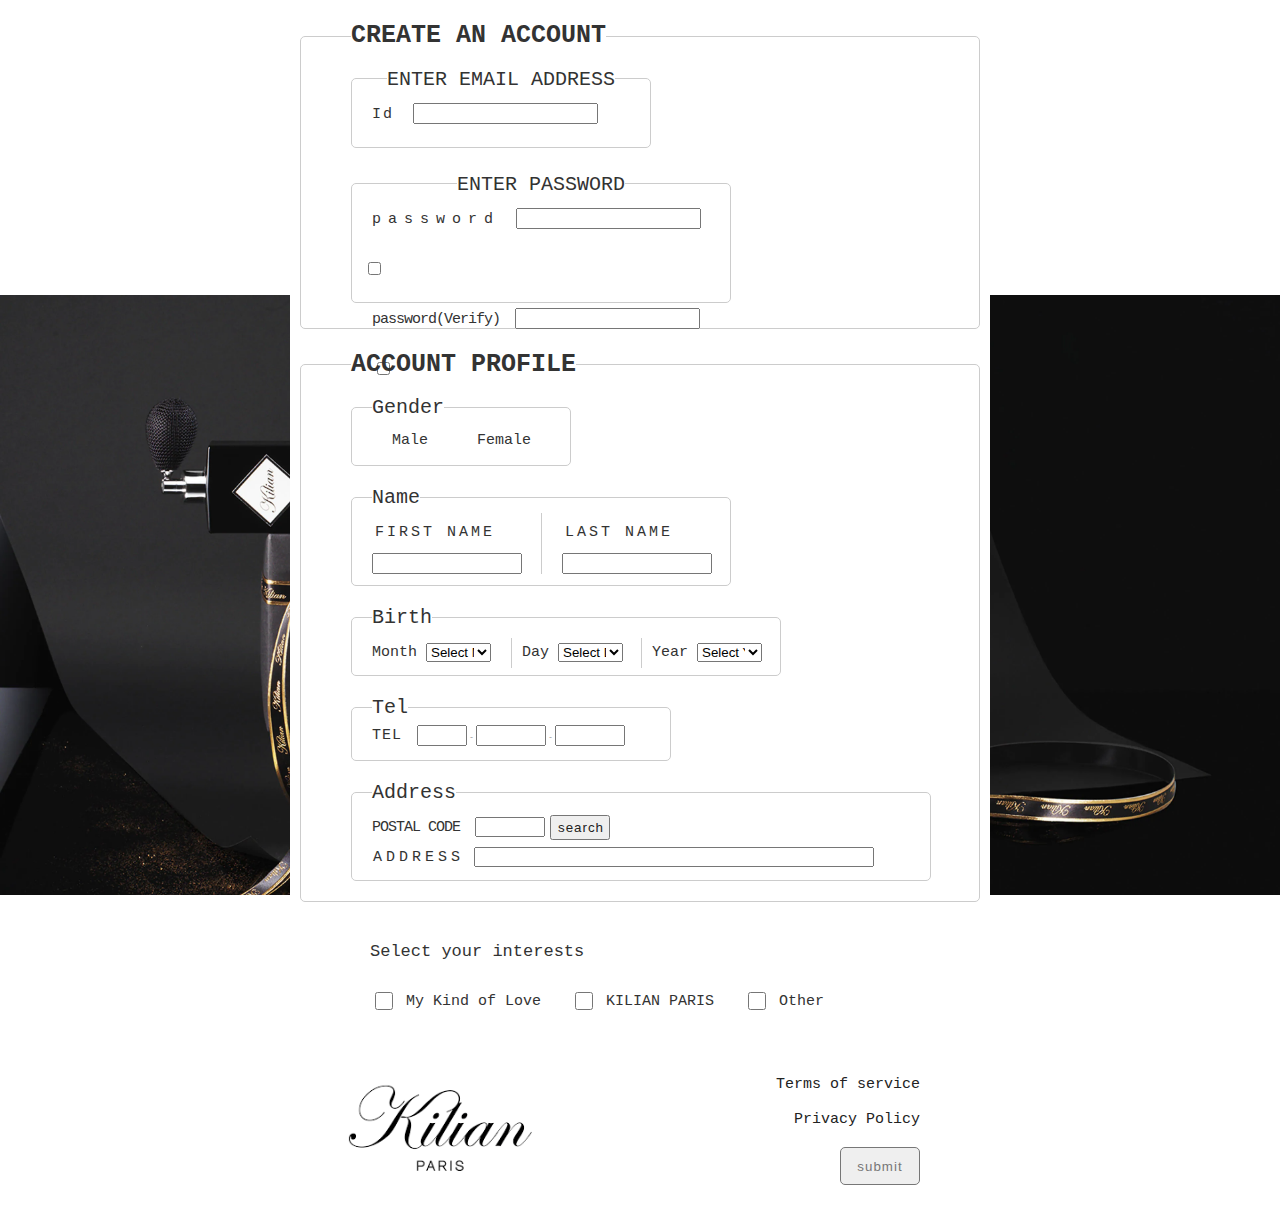
<file: join.html>
<!DOCTYPE html>
<html lang="en">
  <head>
    <meta charset="UTF-8">
    <meta http-equiv="X-UA-Compatible" content="IE=edge">
    <meta name="viewport" content="width=device-width, initial-scale=1.0">
    <title>CREATE AN ACCOUNT[Joinable 'KILIAN']</title>
    <link rel="stylesheet" href="css/reset.css">
    <link rel="stylesheet" href="css/join.css">
    <link rel="shortcut icon" href="images/favicon_io/favicon.ico" type="image/x-icon">
    <script src="js/jquery-3.6.1.min.js"></script>
    <script src="js/join.js"></script>
  </head>
  <body>
    <div id="account_wrap">
      <form action="#" method="post" id="sign_in">
        <fieldset class="form_f">

          <legend class="form_title">CREATE AN ACCOUNT</legend>
          <fieldset class="id">
            <legend>ENTER EMAIL ADDRESS</legend>
            <label for="input_id">Id</label>
            <input type="text" id="input_id" autocomplete="off">
          </fieldset> <!-- id -->
          
          <fieldset class="password">
            <legend>ENTER PASSWORD</legend>
            <p>
              <label for="input_password">password</label>
              <input type="password" id="input_password" autocomplete="off">
              <input type="checkbox" class="change_btn1" name="text/password" title="password hide & show">
            </p>
            <p>
              <label for="input_re_password">password(Verify)</label>
              <input type="password" id="input_re_password" autocomplete="off">
              <input type="checkbox" class="change_btn2" name="text/password" title="password hide & show">
            </p>
          </fieldset> <!-- password -->
        </fieldset> <!-- form_f (forward) -->

        <fieldset class="form_b">
          <legend class="form_title">ACCOUNT PROFILE</legend>

          <fieldset class="gender">
            <legend>Gender</legend>
            <input type="radio" id="man" name="gender" value="male"><label for="man">Male</label>
            <input type="radio" id="woman" name="gender" value="female"><label for="woman">Female</label>
          </fieldset> <!-- gender -->
            
          <fieldset class="name">
            <legend>Name</legend>
            <div> 
              <label for="first_name">FIRST NAME</label>
              <input type="text" id="first_name" autocomplete="off">
            </div>
            <div>
              <label for="last_name">LAST NAME</label>
              <input type="text" id="last_name" autocomplete="off">
            </div>
          </fieldset> <!-- name -->
            
          <fieldset class="birth">
            <legend>Birth</legend>
            <div> <!-- birth_month [start] -->
              <label for="birth_month">Month</label>
              <select id="birth_month" name="month">
                <option disabled selected value="Select Month">Select Month</option>
                <option value="12">12</option>
                <option value="11">11</option>
                <option value="10">10</option>
                <option value="9">9</option>
                <option value="8">8</option>
                <option value="7">7</option>
                <option value="6">6</option>
                <option value="5">5</option>
                <option value="4">4</option>
                <option value="3">3</option>
                <option value="2">2</option>
                <option value="1">1</option>
              </select>
            </div> <!-- birth_month [end] -->
            
            <div> <!-- birth_day [start] -->
              <label for="birth_day">Day</label>
              <select id="birth_day" name="day">
                <option disabled selected value="Select Day">Select Day</option>
                <option value="31">31</option>
                <option value="30">30</option>
                <option value="29">29</option>
                <option value="28">28</option>
                <option value="27">27</option>
                <option value="26">26</option>
                <option value="25">25</option>
                <option value="24">24</option>
                <option value="23">23</option>
                <option value="22">22</option>
                <option value="21">21</option>
                <option value="20">20</option>
                <option value="19">19</option>
                <option value="18">18</option>
                <option value="17">17</option>
                <option value="16">16</option>
                <option value="15">15</option>
                <option value="14">14</option>
                <option value="13">13</option>
                <option value="12">12</option>
                <option value="11">11</option>
                <option value="10">10</option>
                <option value="9">9</option>
                <option value="8">8</option>
                <option value="7">7</option>
                <option value="6">6</option>
                <option value="5">5</option>
                <option value="4">4</option>
                <option value="3">3</option>
                <option value="2">2</option>
                <option value="1">1</option>
              </select>
            </div> <!-- birth_day [end] -->
            
            <div> <!-- birth_year [start] -->
              <label for="birth_year">Year</label>
              <select id="birth_year" name="year">
                <option disabled selected value="Select Year">Select Year</option>
                <option value="2022">2022</option>
                <option value="2021">2021</option>
                <option value="2020">2020</option>
                <option value="2019">2019</option>
                <option value="2018">2018</option>
                <option value="2017">2017</option>
                <option value="2016">2016</option>
                <option value="2015">2015</option>
                <option value="2014">2014</option>
                <option value="2013">2013</option>
                <option value="2012">2012</option>
                <option value="2011">2011</option>
                <option value="2010">2010</option>
                <option value="2009">2009</option>
                <option value="2008">2008</option>
                <option value="2007">2007</option>
                <option value="2006">2006</option>
                <option value="2005">2005</option>
                <option value="2004">2004</option>
                <option value="2003">2003</option>
                <option value="2002">2002</option>
                <option value="2001">2001</option>
                <option value="2000">2000</option>
                <option value="1999">1999</option>
                <option value="1998">1998</option>
                <option value="1997">1997</option>
                <option value="1996">1996</option>
                <option value="1995">1995</option>
                <option value="1994">1994</option>
                <option value="1993">1993</option>
                <option value="1992">1992</option>
                <option value="1991">1991</option>
                <option value="1990">1990</option>
                <option value="1989">1989</option>
                <option value="1988">1988</option>
                <option value="1987">1987</option>
                <option value="1986">1986</option>
                <option value="1985">1985</option>
                <option value="1984">1984</option>
                <option value="1983">1983</option>
                <option value="1982">1982</option>
                <option value="1981">1981</option>
                <option value="1980">1980</option>
                <option value="1979">1979</option>
                <option value="1978">1978</option>
                <option value="1976">1977</option>
                <option value="1976">1976</option>
                <option value="1975">1975</option>
                <option value="1974">1974</option>
                <option value="1973">1973</option>
                <option value="1972">1972</option>
                <option value="1971">1971</option>
                <option value="1970">1970</option>
                <option value="1969">1969</option>
                <option value="1968">1968</option>
                <option value="1967">1967</option>
                <option value="1966">1966</option>
                <option value="1965">1965</option>
                <option value="1964">1964</option>
                <option value="1963">1963</option>
                <option value="1962">1962</option>
                <option value="1961">1961</option>
                <option value="1960">1960</option>
                <option value="1959">1959</option>
                <option value="1958">1958</option>
                <option value="1957">1957</option>
                <option value="1956">1956</option>
                <option value="1955">1955</option>
                <option value="1954">1954</option>
                <option value="1953">1953</option>
                <option value="1952">1952</option>
                <option value="1951">1951</option>
                <option value="1950">1950</option>
                <option value="1949">1949</option>
                <option value="1948">1948</option>
                <option value="1947">1947</option>
                <option value="1946">1946</option>
                <option value="1945">1945</option>
                <option value="1944">1944</option>
                <option value="1943">1943</option>
                <option value="1942">1942</option>
                <option value="1941">1941</option>
                <option value="1940">1940</option>
                <option value="1939">1939</option>
                <option value="1938">1938</option>
                <option value="1937">1937</option>
                <option value="1936">1936</option>
                <option value="1935">1935</option>
                <option value="1934">1934</option>
                <option value="1933">1933</option>
                <option value="1932">1932</option>
                <option value="1931">1931</option>
                <option value="1930">1930</option>
                <option value="1929">1929</option>
                <option value="1928">1928</option>
                <option value="1927">1927</option>
                <option value="1926">1926</option>
                <option value="1925">1925</option>
                <option value="1924">1924</option>
                <option value="1923">1923</option>
                <option value="1922">1922</option>
                <option value="1921">1921</option>
                <option value="1920">1920</option>
                <option value="1919">1919</option>
                <option value="1918">1918</option>
                <option value="1917">1917</option>
                <option value="1916">1916</option>
                <option value="1915">1915</option>
                <option value="1914">1914</option>
                <option value="1913">1913</option>
                <option value="1912">1912</option>
                <option value="1911">1911</option>
                <option value="1910">1910</option>
                <option value="1909">1909</option>
                <option value="1908">1908</option>
                <option value="1907">1907</option>
                <option value="1906">1906</option>
                <option value="1905">1905</option>
                <option value="1904">1904</option>
                <option value="1903">1903</option>
                <option value="1902">1902</option>
                <option value="1901">1901</option>
                <option value="1900">1900</option>
              </select>
            </div> <!-- birth_year [end] --> 
          </fieldset> <!-- birth - all -->

          <fieldset class="tel">
            <legend>Tel</legend>
            <label for="tel">TEL&nbsp;</label><input type="tel" id="tel" title="First Tel Number" size="4" autocomplete="off"><span> &ndash; </span><input type="tel" title="Middle Tel Number" size="4" autocomplete="off"><span> &ndash; </span><input type="tel" title="Last Tel Number" size="4" autocomplete="off">
          </fieldset> <!-- tel -->

          <fieldset class="address">
            <legend>Address</legend>
            <div>
              <label for="postal_code">POSTAL CODE</label><input type="text" id="postal_code" size="5" autocomplete="off"><input type="button" value="search">
            </div>
            <div>
              <label for="address">ADDRESS</label><input type="text" id="address" autocomplete="off">
            </div>
          </fieldset> <!-- address -->
        </fieldset> <!-- form_b (backward) -->
           
        <fieldset class="bottom">
          <p>Select your interests</p>
          <input type="checkbox" id="love"><label for="love">My Kind of Love</label>
          <input type="checkbox" id="kilian"><label for="kilian">KILIAN PARIS</label>
          <input type="checkbox" id="other"><label for="other">Other</label>
        </fieldset> <!-- bottom -->
        <div class="submit">
          <p>
            <a href="https://www.bykilian.com/customer-service-terms">Terms of service</a>
          </p>
          <p>
            <a href="https://www.bykilian.com/customer-service-privacy-policy">Privacy Policy</a>
          </p>
          <button type="submit" id="final_btn">submit</button>
        </div>
      </form>
    </div> <!-- account_wrap -->
  </body>
</html>
</file>
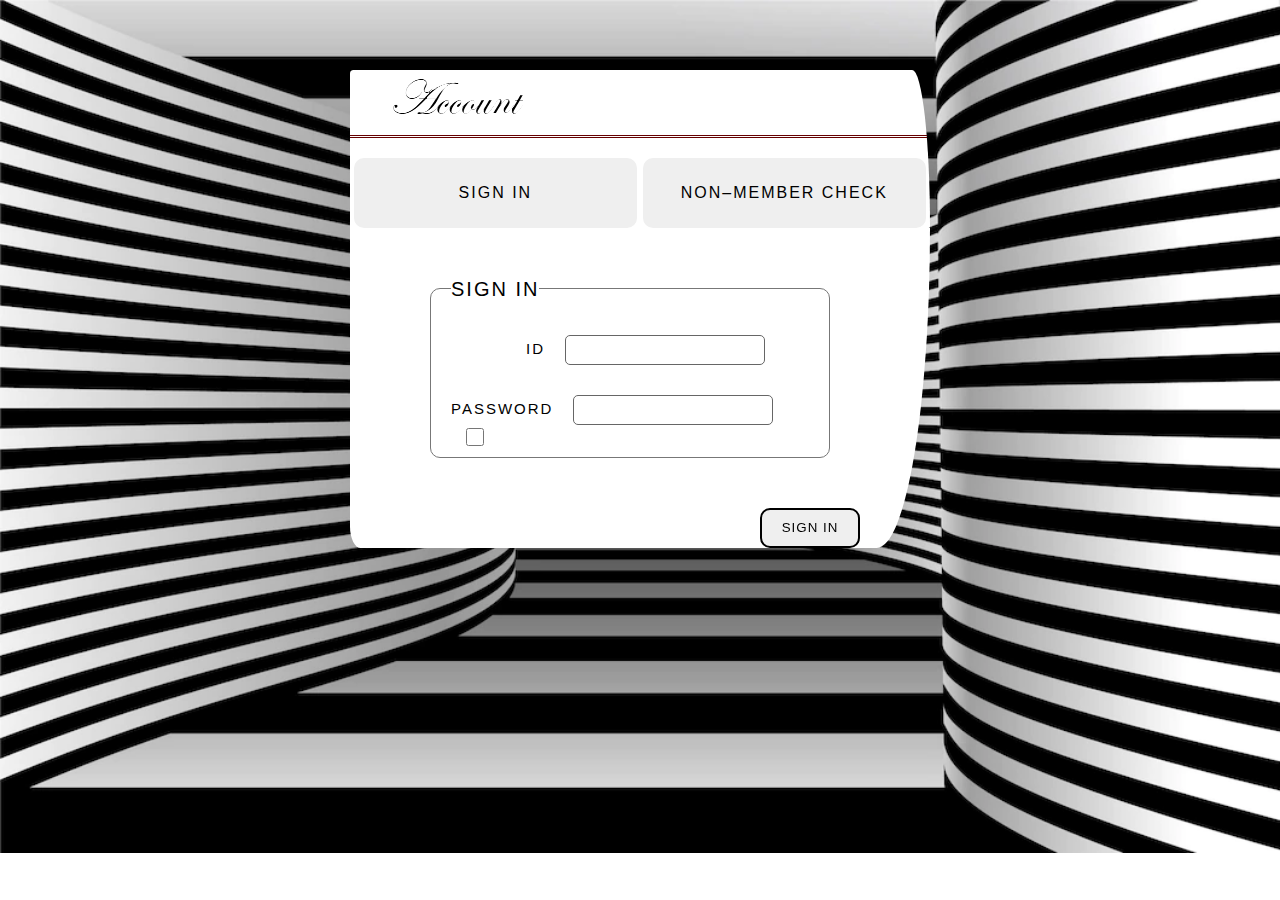
<file: login.html>
<!DOCTYPE html>
<html lang="ko">
  <head>
    <meta charset="UTF-8">
    <meta http-equiv="X-UA-Compatible" content="IE=edge">
    <meta name="viewport" content="width=device-width, initial-scale=1.0">
    <title>Kilian sign in</title>
    <link rel="stylesheet" href="css/reset.css">
    <link rel="stylesheet" href="css/login.css">
    <script src="js/jquery-3.6.1.min.js"></script>
    <script src="js/login.js"></script>
  </head>

  <body>
    <form action="#" method="post" id="account">
      <h1><img src="images/logo/account_logo.png" alt="account_logo" width="140" height="58"></h1>
      <button class="sign_in_show" type="button">SIGN IN</button>
      <button class="check_show" type="button">NON&ndash;MEMBER CHECK</button>
      <div id="account_wrap">
        <div id="member_wrap">
          <fieldset class="member">
            <legend>SIGN IN</legend>
            <div>
              <label for="login_id">ID</label><input type="text" id="login_id" maxlength="20">
            </div>
            <div>
              <label for="login_password">PASSWORD</label><input type="password" id="login_password" maxlength="20"><input type="checkbox" class="change_btn1" name="text/password" title="password hide & show">
            </div>
          </fieldset>
          <div>
            <input class="sign_in_btn sign1" type="button" value="SIGN IN">
          </div>
        </div>
        
        <div id="non_member_wrap">
          <fieldset  class="non_member">
            <legend>Non&ndash;Member Check</legend>
            <div>
              <label for="check_tel">TEL&nbsp;</label><input type="tel" id="check_tel" title="First Tel Number" size="4" maxlength="4" autocomplete="off"><span> &ndash;</span><input type="tel" title="Middle Tel Number" size="4" maxlength="4" autocomplete="off"><span>&ndash;</span><input type="tel" title="Last Tel Number" size="4" maxlength="4" autocomplete="off">
            </div>
            <div>
              <label for="check_password">PASSWORD</label><input type="password" id="check_password">
              <input type="checkbox" class="change_btn2" name="text/password" title="password hide & show">
            </div>
          </fieldset>
          <div>
            <input class="sign_in_btn sign2" type="button" value="CHECK">
          </div>
        </div>
      </div> <!-- account_wrap -->
    </form> <!-- account -->
  </body>
</html>
</file>
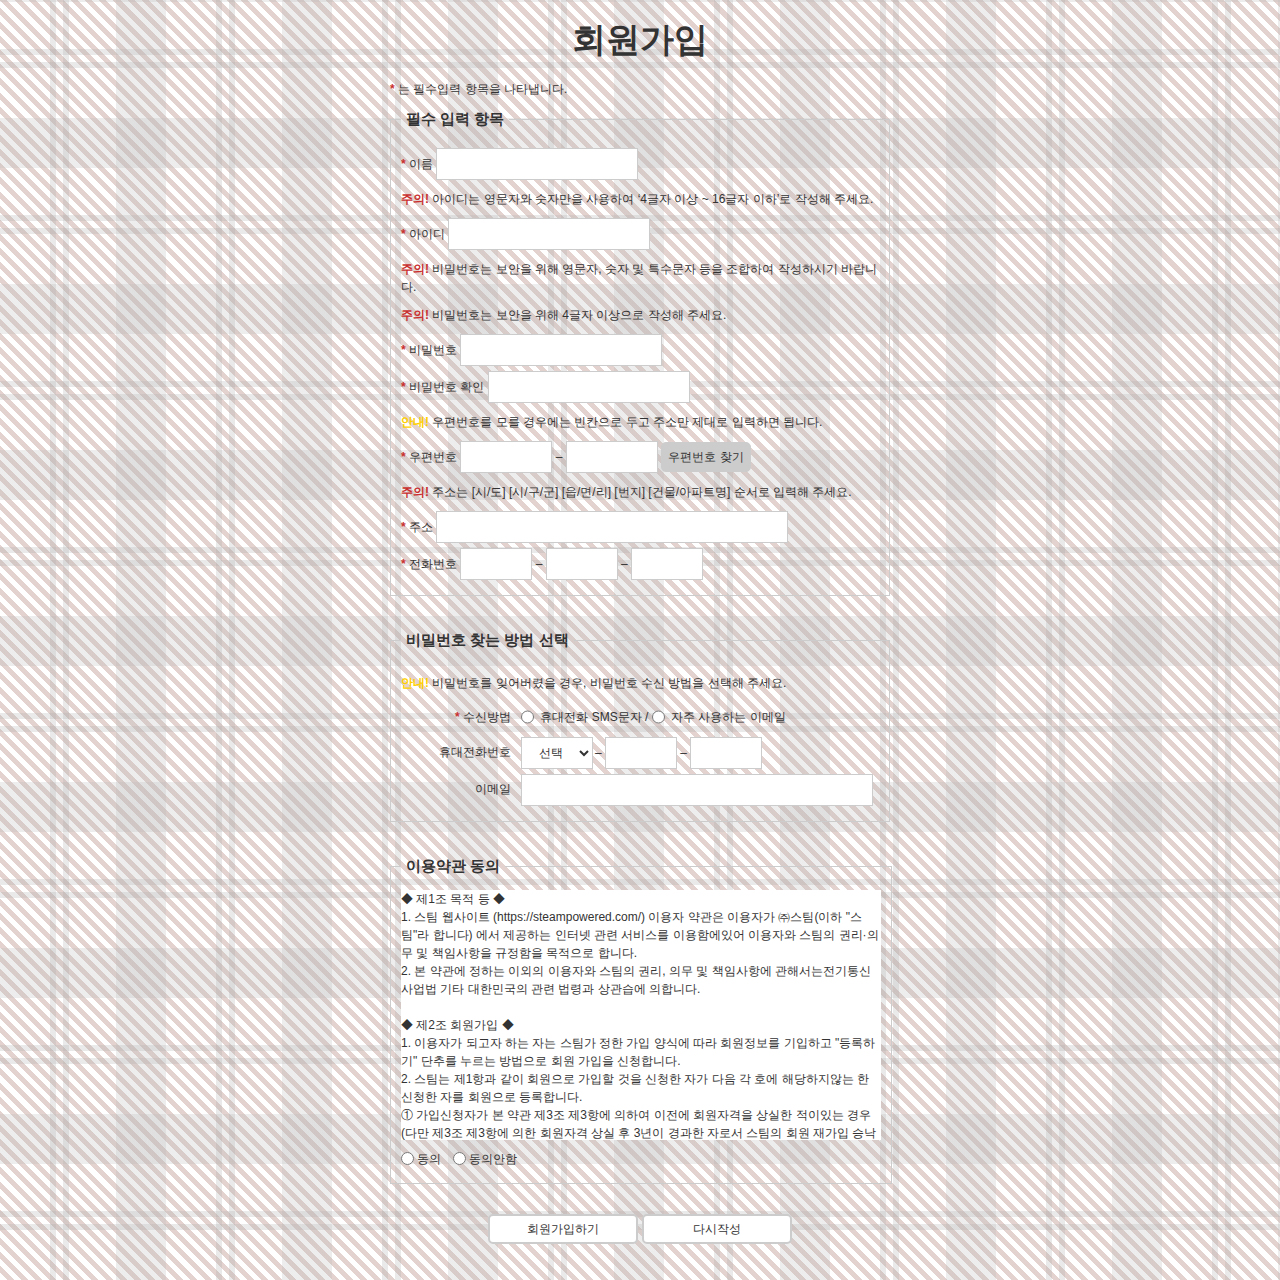
<file: Steam Games/join.html>
<!DOCTYPE html>
<html lang="ko">
  <head>
    <meta charset="UTF-8">
    <title>회원가입</title>
    <link rel="stylesheet" href="css/join.css">
  </head>

  <body>
    <div id="join_container">
      <h3>회원가입</h3>
      <p class="information"><strong class="point">&ast; </strong>는 필수입력 항목을 나타냅니다.</p>
      <form action="join.aps" method="post" id=join>
       
        <fieldset class="join1">
          <legend>필수 입력 항목</legend>
          <p class="box_i">
            <label for="u_name"><strong class="point">&ast; </strong>이름</label>
            <input id="u_name" type="text" required>
          </p>
          <p class="box_t">
            <strong class="point">주의!</strong>
            아이디는 영문자와 숫자만을 사용하여 &lsquo;4글자 이상 ~ 16글자 이하&rsquo;로 작성해 주세요.
          </p>
          <p class="box_i">
            <label for="u_id"><strong class="point">&ast; </strong>아이디</label>
            <input id="u_id" type="text" required>
          </p>
          <p class="box_t">
            <strong class="point">주의!</strong>
            비밀번호는 보안을 위해 영문자&comma; 숫자 및 특수문자 등을 조합하여 작성하시기 바랍니다.
          </p>
          <p class="box_t">
            <strong class="point">주의!</strong>
            비밀번호는 보안을 위해 4글자 이상으로 작성해 주세요.
          </p>
          <p class="box_i">
            <label for="pwd1"><strong class="point">&ast; </strong>비밀번호</label>
            <input id="pwd1" type="password" required>
          </p>
          <p class="box_i">
            <label for="pwd2"><strong class="point">&ast; </strong>비밀번호 확인</label>
            <input id="pwd2" type="password" required>
          </p>
          <p class="box_t">
            <strong class="infor">안내!</strong>
            우편번호를 모를 경우에는 빈칸으로 두고 주소만 제대로 입력하면 됩니다.
          </p>
          <p class="box_i">
            <label for="zip1"><strong class="point">&ast; </strong>우편번호</label>
            <input id="zip1" type="text" required> &ndash; 
            <input id="zip2" type="text" required>
            <input class="zip_btn" type="button" value="우편번호 찾기">
          </p>
          <p class="box_t">
            <strong class="point">주의!</strong>
            주소는 
            &lsqb;시&sol;도&rsqb; 
            &lsqb;시&sol;구&sol;군&rsqb;
            &lsqb;읍&sol;면&sol;리&rsqb;
            &lsqb;번지&rsqb;
            &lsqb;건물&sol;아파트명&rsqb;
            순서로 입력해 주세요. 
          </p>
          <p class="box_i">
            <label for="add"><strong class="point">&ast; </strong>주소</label>
            <input id="add" type="text" required>
          </p>
          <p class="box_i">
            <label for="tel1"><strong class="point">&ast; </strong>전화번호</label>
            <input id="tel1" type="tel" title="지역번호 입력" required> &ndash;
            <input id="tel2" type="tel" title="전화번호 앞자리" required> &ndash;
            <input id="tel3" type="tel" title="전화번호 뒷자리" required>
          </p>
        </fieldset> <!-- join1 필수 입력 항목 -->
       
        <fieldset class="join2">
          <legend>비밀번호 찾는 방법 선택</legend>
          <p class="box_t"><strong class="infor">안내!</strong>
            비밀번호를 잊어버렸을 경우&comma; 비밀번호 수신 방법을 선택해 주세요.
          </p>
          <p class="box_i">
            <span class="box_s"><strong class="point">&ast; </strong>수신방법</span>
            <input id="sms" type="radio" name="receive">
            <label for="sms">휴대전화 SMS문자</label> &sol;
            <input id="mail" type="radio" name="receive">
            <label for="mail" class="radio_t">자주 사용하는 이메일</label>
          </p>
          <div class="box_ii">
            <label class="box_s" for="phone1">휴대전화번호</label>
            <p id="phone1_wrap">
              <select id="phone1">
                <option>선택</option>
                <option value="010">010</option>
                <option value="011">011</option>
              </select>
            </p>
            &ndash; <input id="phone2" type="tel" title="전화번호 앞자리">
            &ndash; <input id="phone3" type="tel" title="전화번호 뒷자리">
          </div>  <!-- box_ii -->
          <p class="box_i">
            <label class="box_s" for="u_email">이메일</label>
            <input id="u_email" type="email">
          </p>
        </fieldset>  <!-- join2 비밀번호 찾는 방법 선택 -->
        
        <fieldset class="join3">
          <legend>이용약관 동의</legend>
          <p class="text_wrap">
            <textarea title="가입 약관" rows="15" cols="65">◆ 제1조 목적 등 ◆ 
1. 스팀 웹사이트 (https://steampowered.com/) 이용자 약관은 이용자가 ㈜스팀(이하 "스팀"라 합니다) 에서 제공하는 인터넷 관련 서비스를 이용함에있어 이용자와 스팀의 권리·의무 및 책임사항을 규정함을 목적으로 합니다.  
2. 본 약관에 정하는 이외의 이용자와 스팀의 권리, 의무 및 책임사항에 관해서는전기통신 사업법 기타 대한민국의 관련 법령과 상관습에 의합니다.  

◆ 제2조 회원가입 ◆  
1. 이용자가 되고자 하는 자는 스팀가 정한 가입 양식에 따라 회원정보를 기입하고 "등록하기" 단추를 누르는 방법으로 회원 가입을 신청합니다.  
2. 스팀는 제1항과 같이 회원으로 가입할 것을 신청한 자가 다음 각 호에 해당하지않는 한 신청한 자를 회원으로 등록합니다. 
① 가입신청자가 본 약관 제3조 제3항에 의하여 이전에 회원자격을 상실한 적이있는 경우 (다만 제3조 제3항에 의한 회원자격 상실 후 3년이 경과한 자로서 스팀의 회원 재가입 승낙을 얻은 경우에는 예외로 합니다.) 
②  등록 내용에 허위, 기재누락, 오기가 있는 경우  
③ 기타 회원으로 등록하는 것이 스팀의 기술상 현저히 지장이 있다고 판단되는 경우 

3. 회원은 제1항의 회원정보 기재 내용에 변경이 발생한 경우, 즉시 변경사항을정정하여 기재하여야 합니다.  

◆ 제3조 이용자 탈퇴 및 자격상실 등 ◆  
1. 이용자가 다음 각 호의 사유에 해당하는 경우, 스팀는 이용자의 회원자격을 적절한 방법으로 제한 및 정지, 상실 시킬 수 있습니다.  
2. ①  가입 신청 시에 허위 내용을 등록한 경우  
② 다른 사람의 스팀 이용을 방해하거나 그 정보를 도용하는 등 전자거래 질서를 위협하는 경우  
③ 스팀를 이용하여 법령과 본 약관이 금지하거나 공서양속에 반하는 행위를 하는 경우 

3. 스팀가 이용자의 회원자격을 상실시키기로 결정한 경우에는 회원등록을 말소합니다. 이 경우 이용자인 회원에게 회원등록 말소 전에 이를 통지하고, 소명할 기회를 부여합니다.  

◆ 제4조 이용자에 대한 통지 ◆  
1. 스팀는 특정 이용자에 대한 통지를 하는 경우 스팀가 보유하고 있는 고객의 메일주소를 이용하여 통지를 할 수 있습니다.  
2. 스팀가 불특정다수 이용자에 대한 통지를 하는 경우 1주일이상 스팀가 게시판에 게시함으로써 개별 통지에 갈음할 수 있습니다.  

◆ 제5조 이용자의 개인정보 보호 ◆  
1. 스팀는 관련법령이 정하는 바에 따라서 이용자 등록정보를 포함한 이용자의 개인정보를 보호하기 위하여 노력합니다. 이용자의 개인정보보호에 관해서는 관련 법령 및 스팀가 정하는 "개인정보보호정책"에 정한 바에 의합니다.  

◆ 제 6조 이용자의 비밀번호에 대한 의무 ◆  
1. 스팀가 관계법령, "개인정보보호정책"에 의해서 그 책임을 지는 경우를 제외하고,자신의 ID와 비밀번호에 관한 관리책임은 각 이용자에게 있습니다.  
2. 이용자는 자신의 ID 및 비밀번호를 제3자에게 이용하게 해서는 안됩니다.  
3. 이용자는 자신의 ID 및 비밀번호를 도난당하거나 제3자가 사용하고 있음을 인지한 경우에는 바로 스팀에 통보하고 스팀의 안내가 있는 경우에는 그에 따라야 합니다.  

◆ 제7조 이용자의 의무 ◆  
1. 이용자는 다음 각 호의 행위를 하여서는 안됩니다.  
①  회원가입신청 또는 변경시 허위내용을 등록하는 행위  
② 기타 제3자의 인격권 또는 지적재산권을 침해하거나 업무를 방해하는 행위 
③ 다른 회원의 ID를 도용하는 행위  
정크메일(junk mail), 스팸메일(spam mail), 행운의 편지(chain letters), 피라미드 조직에 가입할 것을 권유하는 메일, 외설 또는 폭력적인 메시지 ·화상·음성 등이 담긴 메일을 보내거나 기타 공서양속에 반하는 정보를 공개 또는 게시하는 행위
관련 법령에 의하여 그 전송 또는 게시가 금지되는 정보(컴퓨터 프로그램등)의 전송 또는 게시하는 행위 
스팀의 직원이나 스팀서비스의 관리자를 가장하거나 사칭하여 또는 타인의 명의를 모욕하여 글을 게시하거나 메일을 발송하는 행위
다른 이용자에 대한 개인정보를 그 동의 없이 수집,저장,공개하는 행위 
불특정 다수의 자를 대상으로 하여 광고 또는 선전을 게시하거나 스팀의 서비스를 이용하여 영리목적의 활동을 하는 행위  

2. 제1항에 해당하는 행위를 한 이용자가 있을 경우 스팀는 본 약관 제4조 제2,3항에서 정한 바에 따라 이용자의 회원자격을 적절한 방법으로 제한 및 정지,상실시킬 수 있습니다. 

3. 이용자는 그 귀책사유로 인하여 스팀가나 다른 이용자가 입은 손해를 배상할 책임이 있습니다.  

◆ 부칙 ◆  
본 약관은 2002년 5월 15일부터 적용합니다.</textarea>    
          </p>
          <p class="box_i">
            <input id="chk1" type="radio" name="agree" value="1">
            <label for="chk1">동의</label>
            <input id="chk2" type="radio" name="agree" value="2">
            <label for="chk2">동의안함</label>
          </p>
        </fieldset> <!-- join3 이용약관 -->

        <p class="btn">
          <input type="submit" value="회원가입하기">
          <input type="reset" value="다시작성">
        </p> <!-- btn 회원가입하기, 다시작성 -->
      </form> <!-- join -->
    </div> <!-- join_container_all_ -->
  </body>
</html>
</file>
<file: css/join.css>
@charset "utf-8";

* {
  box-sizing: border-box;
}

html, body {
  font: normal 15px/1.5em 'Courier New', Courier, monospace;
  color: #333;
  -webkit-user-select: none;
  -moz-user-select: none;
  -ms-user-select: none;
  -o-user-select: none;
  user-select: none;
}body  {
  background: url(../images/background/song_of_songs_background.jpg) no-repeat left 50% top 48%/contain;
}
input, button {
  outline: none;
  color: #777;
  letter-spacing: 1px;
  cursor: pointer;
}

/* all */
#account_wrap {
  width: 100%;
  height: 100%;
}
#account_wrap form {
  width: 700px;
  margin: 20px auto;
  background-color: white;
  border-radius: 5px;
}

/* all fieldset */
#account_wrap fieldset {
  border: 1px solid #ccc;
  border-radius: 5px;
}
/* CREATE AN ACCOUNT, ACCOUNT PROFILE - fieldset */
.form_f,
.form_b {
  margin: 25px 10px;
  padding-left: 50px;
}
.form_f {
  padding-bottom: 40px;
}
.form_f > fieldset,
.form_b > fieldset {
  margin-left: 0;
}
.form_f > fieldset legend {
  text-align: center;
}
.form_b > fieldset legend {
  text-align: left;
  margin-left: 20px;
}
#account_wrap fieldset legend {
  font-size: 20px;
}
/* CREATE AN ACCOUNT, ACCOUNT PROFILE - legend[title] */
#account_wrap fieldset .form_title {
  font-weight: bold;
  font-size: 25px;
  text-align: left;
}


/****** First-Box : 'CREATE AN ACCOUNT' *******/

/* ENTER EMAIL ADDRESS - ID */
.id {
  width: 300px;
  height: 80px;
  margin: 20px 0 0 50px;
  line-height: 50px;
}
.id > legend {
  height: 22px;
  line-height: normal;
}
.id > label {
  margin-left: 20px;
  letter-spacing: 2px;
}
.id > input {
  margin-left: 10px;
  cursor: text;
}

/* ENTER EMAIL ADDRESS - PASSWORD */
.password {
  width: 380px;
  height: 130px;
  margin: 25px 0 -15px 50px;
  line-height: 50px;
}
.password > legend {
  height: 22px;
  line-height: normal;
}
.password > p {
  margin-left: 20px;
}
.password > p > input {
  cursor: text;
}
.password > p:nth-of-type(1) {
  letter-spacing: 7px;
}
.password > P:nth-of-type(1) > input:nth-of-type(2) {
  accent-color: crimson;
  width: 15px;
  margin-left: -5px;
}
.password > p:nth-of-type(2) {
  letter-spacing: -1px;
}
.password > P:nth-of-type(2) > input {
  margin-left: 7px;
}
.password > P:nth-of-type(2) > input:nth-of-type(2) {
  margin-left: 4px;
  width: 15px;
  accent-color: crimson;
}

/************ First-Box [END]  **************/


/****** Second-Box : ACCOUNT PROFILE  *******/

/* ACCOUNT PROFILE - gender */
.gender {
  width: 220px;
  height: 70px;
  margin: 20px 0 20px 50px;
  line-height: 40px;
}
.gender > legend {
  height: 22px;
  line-height: normal;
}
#man { /* input hide */
  opacity: 0;
}
#woman { /* input hide */
  opacity: 0;
}
.gender_wrap { /* js 추가 */
  display: inline-block;
  width: 20px;
  height: 20px;
  position: relative;
  top: 12px;
  left: 13px;
  border: 1px solid transparent;
  border-radius: 50%;
  padding: 2px 2px 6px 0;
  z-index: 5;
}
.gender label {
  margin-left: 20px;  
}


/* ACCOUNT PROFILE - name */
.name {
  width: 380px;
  height: 100px;
  margin: 20px 0 20px 50px;
  line-height: 40px;
}
.name legend {
  height: 22px;
  line-height: normal;
}
.name div {
  float: left;
  margin-top: 5px;
  margin-left: 20px;
}
.name div:first-of-type {
  width: 170px;
  border-right: 1px solid #ccc;
}
.name div > label {
  padding-left: 3px;
  letter-spacing: 3px;
}
.name > div input {
  width: 150px;
  display: block;
  cursor: text;
}


/* ACCOUNT PROFILE - birth */
.birth {
  width: 430px;
  height: 70px;
  margin: 20px 0 20px 50px;
  line-height: 30px;
}
.birth legend {
  height: 22px;
  line-height: normal;
}
.birth div {
  float: left;
  margin-top: 10px;
  margin-left: 10px;
  border-right: 1px solid #ccc;
}

.birth div:nth-of-type(1) {
  width: 140px;
  margin-left: 20px;
}
.birth div:nth-of-type(2) {
  width: 120px;

}
.birth div:nth-of-type(3) {
  border: none;
}
.birth div > select {
  width: 65px;
  outline: none;
}


/* ACCOUNT PROFILE - tel */
.tel {
  width: 320px;
  height: 65px;
  margin: 15px 0 20px 50px;
  line-height: 35px;
}
.tel legend {
  height: 22px;
  line-height: normal;
}
.tel label {
  letter-spacing: 1px;
  margin-left: 20px;
}
.tel input {
  cursor: text;
}
.tel input:nth-of-type(1) {
  width: 50px;
  margin-left: 5px;
}
.tel input:nth-of-type(2) {
  width: 70px;
}
.tel input:nth-of-type(3) {
  width: 70px;
}
.tel span {
  font-size: 5px;
}

/* ACCOUNT PROFILE - address */
.address {
  width: 580px;
  height: 100px;
  margin: 15px 0 20px 50px;
  line-height: 30px;
}
.address legend {
  height: 22px;
  line-height: normal;
}
.address div {
  margin-left: 20px;
}
.address div:first-of-type {
  margin-top: 10px;
}
.address div:first-of-type label {
  letter-spacing: -1px;
}
.address div:last-of-type label {
  letter-spacing: 4px;
  margin-left: 1px;
}
.address div input {
  cursor: text;
}
.address div:first-of-type input {
  width: 70px;
  height: 20px;
  margin-left: 15px;
}
.address div:first-of-type input:nth-of-type(2) {
  margin-left: 5px;
  width: 60px;
  height: 25px;
  color: #222;
}
.address div:last-of-type input {
  width: 400px;
  height: 20px;
  margin-left: 10px;
}
/****** Second-Box [END] *******/


/* bottom - Select your interests */
.bottom {
  width: 600px;
  height: 120px;
  margin: 20px 0 0 60px;
  line-height: 50px;
}
#account_wrap > form > fieldset.bottom {
  border: none;
  border-radius: 0;
}
.bottom > P {
  margin-left: 20px;
  font-size: 17px;
}
.bottom > input {
  margin-left: 25px;
  width: 18px;
  height: 18px;
  accent-color: crimson;
}
.bottom > label {
  margin-left: 10px;
}

/* Terms of service, Privacy, submit */
.submit {
  width: 600px;
  float: right;
  line-height: 35px;
  text-align: right;
  padding-right: 20px;
  margin: 20px 50px 30px 0;
  background: url(../images/logo/kilian_logo5.png) no-repeat left top -40px /200px 200px;
  background-color: white;
}
.submit p a {
  color: #222;
}
.submit p:hover a {
  text-decoration: underline wavy rgba(220, 20, 60, 0.418);
  text-decoration-skip-ink: none;
  text-underline-offset: 5px;
  cursor: alias;
}
.submit > button {
  margin-top: 5px;
  width: 80px;
  height: 38px;
  border: 1px solid #777;
  border-radius: 5px;
  margin-top: 10px;
  transition: 
  background-color 400ms,
  box-shadow 400ms,
  color 500ms,
  font-size 150ms,
  letter-spacing 200ms;
}
.submit > button:hover  {
  background-color: #222;
  color: aliceblue;
  font-size: 15px;
  letter-spacing: 1px;
  box-shadow: 1px 1px 2px #999;
}
</file>
<file: css/login.css>
@charset "utf-8";

/* all */
* {
  box-sizing: border-box;
  -webkit-user-select: none;
  -moz-user-select: none;
  -ms-user-select: none;
  -o-user-select: none;
  user-select: none;
}
body {
  width: 100%;
  font: normal 15px/1.5em 'Gill Sans', 'Gill Sans MT', Calibri, 'Trebuchet MS', sans-serif;
  background-color: #f9f9f9;
  background: url(../images/background/KakaoTalk_20221109_192830502.webp) no-repeat left top/cover;
}
input {
  outline: none;
}
button {
  cursor: pointer;
}
/* form */
#account {
  width: 580px;
  margin: 20px auto;
  position: fixed;
  top: 50px;
  left: 50%;
  transform: translateX(-50%);
  letter-spacing: 2px;
  padding-right: 3px;
  border-radius: 5px 25px 2px 0/5px 220px 2px 0;
  background-color: white;
}
#account > h1 {
  padding-left: 40px;
  -webkit-filter: brightness(50%) contrast(150%);
  -moz-filter: brightness(50%) contrast(150%);
  -ms-filter: brightness(50%) contrast(150%);
  -o-filter: brightness(50%) contrast(150%);
  filter: brightness(50%) contrast(150%);
  border-bottom: 3px double crimson;
}
#account button {
  width: 49%;
  height: 70px;
  font-size: medium;
  border-radius: 10px;
  border: none;
  margin-top: 20px;
  letter-spacing: 2px;
  transition: all 450ms;
}
#account button:nth-of-type(1) {
  margin-left: 4px;
}
#account button:hover {
  color: white;
  background-color: #333;
  font-weight: bolder;
}


/* account_wrap position */
#account_wrap {
  position: relative;
}

/* account_wrap 'member' position */
#member_wrap {
  position: absolute;
  top: 0;
  left: 0;
  background-color: white;
  border-radius: 0 0 100px 20px/0 0 600px 40px;
  padding-right: 20px;
}

/*** member login ***/
.member {
  width: 400px;
  height: 180px;
  margin: 50px 80px;
  border: 1px solid #777;
  border-radius: 10px;
  background-color: white;
}
.member > legend {
  margin-left: 20px;
  font-size: 20px;
  font-weight: 1;
}
.member > div {
  margin: 20px;
}
.member > div input {
  letter-spacing: 2px;
  text-indent: 5px;
}
/* member login [id] */
.member > div:nth-of-type(1) {
  float: left;
  margin-top: 35px;
  margin-left: 95px;
}
.member > div > #login_id {
  width: 200px;
  height: 30px;
  margin-left: 20px;
  border-radius: 5px;
  border: 1px solid #666;
}

/* member login [password] */
.member > div:nth-of-type(2) {
  clear: both;
  float: left;
  margin-top: 10px;
}
.member > div > #login_password {
  width: 200px;
  height: 30px; 
  margin-left: 20px;
  border-radius: 5px;
  border: 1px solid #666;
}
/* Member-Password 'show & hide' [checkbox] */
.member div:nth-of-type(2) .change_btn1 {
  width: 18px;
  height: 18px;
  vertical-align: bottom;
  margin-left: 15px;
  accent-color: crimson;
}

/* member login 'button' [SIGN IN]  */
.sign_in_btn {
  float: right;
}
.sign_in_btn {
  width: 100px;
  height: 40px;
  border-radius: 10px;
  border: 2px solid black;
  letter-spacing: 1px;
  cursor: pointer;
  transition: 
  border 100ms,
  color 350ms,
  font-weight 350ms,
  background-color 450ms;
}
.sign_in_btn:hover {
  color: white;
  background-color: darkslateblue;
  border: 2px solid transparent;
  font-weight: bolder;
}


/* account_wrap 'non-member' position */
#non_member_wrap {
  position: absolute;
  top: 0;
  left: 0;
  background-color: white;
  border-radius: 0 0 100px 20px/0 0 600px 40px;
  padding-right: 20px;
}

/*** Non-Member Check ***/
#account_wrap > div:nth-of-type(2) {
  clear: both;
}
.non_member {
  width: 400px;
  height: 180px;
  margin: 50px 80px;
  border: 1px solid #777;
  border-radius: 10px;
  background-color: white;
}
.non_member > legend {
  margin-left: 20px;
  font-size: 20px;
  font-weight: 1;
}
.non_member > div {
  margin: 20px;
}
.non_member > div input {
  letter-spacing: 2px;
  text-indent: 5px;
}

/* Non-Member Check [Tel] */
.non_member > div:nth-of-type(1) {
  float: left;
  margin-left: 82px;
  margin-top: 35px;
}
.non_member > div > #check_tel {
  width: 50px;
  height: 30px;
  margin-left: 15px;
  border-radius: 5px;
  border: 1px solid #666;
}
.non_member > div > input:nth-of-type(2) {
  width: 60px;
  height: 30px;
  margin-left: 5px;
  border-radius: 5px;
  border: 1px solid #666;
}
.non_member > div > input:nth-of-type(3) {
  width: 60px;
  height: 30px;
  margin-left: 5px;
  border-radius: 5px;
  border: 1px solid #666;
}

/* (Tel) ' - ' &ndash;  */
.non_member div:nth-of-type(1) > span {
  font-size: 10px;
  margin-left: 5px;
}

/* Non-Member Check [Password] */
.non_member > div:nth-of-type(2) {
  clear: both;
  float: left;
  margin-top: 10px;
}
.non_member > div > #check_password {
  width: 200px;
  height: 30px; 
  margin-left: 20px;
  border-radius: 5px;
  border: 1px solid #666;
}

/* Non-Member-Password 'show & hide' [checkbox] */
.non_member > div:nth-of-type(2) > .change_btn2 {
  width: 18px;
  height: 18px;
  vertical-align: bottom;
  margin-left: 8.5px;
  accent-color: crimson;
}

/* non_member Check 'button' [CHECK]  */
#account_wrap > div > div {
  float: right;
  margin-right: 50px;
}
</file>
<file: Steam Games/css/join.css>
@charset "utf-8";


/******* reset *******/
body,
div,
h3,
p,
strong,
fieldset,
legend,
label,
input,
select,
option,
span,
textarea {
  margin: 0;
  padding: 0;
}
body,
input,
select,
option,
textarea {
  font: normal 12px/1.5em nanum, sans-serif;
  background-color: #fff;
  color: #333;
}
input,
select,
option,
textarea {
  outline: none;
}

body {
  background: repeating-linear-gradient(
    90deg,
    transparent,
    transparent 50px,
    rgba(170, 170, 170, 0.25) 50px,
    rgba(170, 170, 170, 0.25) 56px,
    transparent 56px,
    transparent 63px,
    rgba(170, 170, 170, 0.25) 63px,
    rgba(221, 218, 218, 0.616) 69px,
    transparent 69px,
    transparent 116px,
    rgba(184, 184, 184, 0.25) 116px,
    rgba(184, 184, 184, 0.25) 166px
  ), repeating-linear-gradient(
    0deg,
    transparent,
    transparent 50px,
    rgba(170, 170, 170, 0.25) 50px,
    rgba(170, 170, 170, 0.25) 56px,
    transparent 56px,
    transparent 63px,
    rgba(170, 170, 170, 0.25) 63px,
    rgba(170, 170, 170, 0.25) 69px,
    transparent 69px,
    transparent 116px,
    rgba(184, 184, 184, 0.25) 116px,
    rgba(184, 184, 184, 0.25) 166px
  ), repeating-linear-gradient(
    -45deg,
    transparent,
    transparent 5px,
    rgba(255, 255, 254, 0) 5px,
    rgba(255, 255, 254, 0) 10px
  ), repeating-linear-gradient(45deg, transparent, transparent 5px, rgba(
        143,
        77,
        63,
        0.25
      ) 5px, rgba(255, 255, 254, 0)  10px);

background: repeating-linear-gradient(
    90deg,
    transparent 0 50px,
    rgba(170, 170, 170, 0.25) 50px 56px,
    transparent 56px 63px,
    rgba(170, 170, 170, 0.25) 63px 69px,
    transparent 69px 116px,
    rgba(184, 184, 184, 0.25) 116px 166px
  ), repeating-linear-gradient(
    0deg,
    transparent 0 50px,
    rgba(170, 170, 170, 0.25) 50px 56px,
    transparent 56px 63px,
    rgba(170, 170, 170, 0.25) 63px 69px,
    transparent 69px 116px,
    rgba(184, 184, 184, 0.25) 116px 166px
  ), repeating-linear-gradient(
    -45deg,
    transparent 0 5px,
    rgba(255, 255, 254, 0)  5px 10px
  ), repeating-linear-gradient(45deg, transparent 0 5px, rgba(
        143,
        77,
        63,
        0.25
      ) 5px 10px);
}

/******* join_container *******/
/**** all ****/
#join_container {
  width: 500px;
  height: 1230px;
  margin: 20px auto;
}

/**** join ****/
#join_container > h3 {
  font-size: 34px;
  text-align:center;
  height: 20px;
  margin: 30px 0;
}

/**** '*' 는 필수입력 항목... ****/
.information {
  height: 20px;
  margin-bottom: 5px;
}

/**** '*' 주의! ****/
.point {
  color: #c92f2f;
}

/**** '*' 안내! ****/
.infor {
  color: #ffd000;
}

#join fieldset {
  border: 1px solid #ccc;
  padding: 10px;
  margin-bottom: 30px;
}
#join fieldset legend {
  font-size: 15px;
  font-weight: bold;
  padding: 5px;
}

.box_i {
  clear: both; 
  margin: 5px 0;
}
.box_t {
  clear: both;
  margin: 10px 0;
}

/****** 필수 입력 항목 ******/
.join label {
  width: 110px;
  height: 30px;
  /* display: block; */
  /* float: left; */
  display: inline-block;
  line-height: 30px;
  text-align: right;
  margin-right: 10px;
}

/**** 공통 ****/
.join1 input {
  border: 1px solid #ccc;
  height: 30px;
  text-align: center;
}

/*** 이름, 아이디, 비밀번호, 비밀번호 확인 ***/
#u_name,
#u_id,
#pwd1,
#pwd2 {
  width: 200px;
}

/*** 우편번호 ***/
#zip1,
#zip2,
.zip_btn {
  width: 90px;
}

/*** 우편번호 찾기 ***/
.zip_btn {
  background-color: #ccc;
  border-radius: 5px;
  cursor: pointer;
}
.zip_btn:hover {
  background-color: #333;
  color: #fff;
}

/*** 주소 ***/
#add {
  width: 350px;
}

/*** 전화번호 ***/
#tel1,
#tel2,
#tel3 {
  width: 70px;
}

/**** 비밀번호 찾는 방법 선택 ****/
.box_s {
  width: 110px;
  height: 30px;
  display: block;
  float: left;
  text-align:right;
  margin-right: 10px;
  line-height: 30px;
}
.box_ii {
  clear: both;
}

/**** 공통 ****/
.join2 input,
#phone1 {
  border: 1px solid #ccc;
  height: 30px;
  text-align: center;
}

/*** 수신 방법, radio 버튼 ***/
#sms, 
#mail {
  vertical-align: -11px;
  margin-right: 3px;
}

/*** 휴대전화번호 ***/
#phone1_wrap {
  width: 70px;
  height: 30px;
  float: left;
  border: 1px solid #ccc;
  margin-right: 2px;
}

/*** select ***/
#phone1 {
  width: 70px;
  height: 30px;
  border: none;
}

/*** 휴대전화번호 ***/
#phone2,
#phone3 {
  width: 70px;
}

/*** 이메일 ***/
#u_email {
  width: 350px;
}

/**** 이용약관동의 ****/
/*** 약관 ***/
.join3 textarea {
  width: 480px;
  height: 250px;
  resize: none;
  border: none;
  background: #fff;
}
.join3 textarea::-webkit-scrollbar-track {
  background-color: #999;
}
.join3 textarea::-webkit-scrollbar-thumb {
  background-color: #333;
}
.join3  textarea::-webkit-scrollbar-thumb:hover {
  background-color: #666;
}
.join3 textarea::-webkit-scrollbar-thumb:active {
  color: #000;
}

/*** 동의, 동의안함 ***/
#chk1,
#chk2 {
  vertical-align: -2px;
}

/*** 동의안함 ***/
#chk2 {
  margin-left: 8px;
}

/**** 회원가입하기, 다시작성 ****/
.btn {
  width: 308px;
  height: 30px;
  margin: 0 auto;
}

.btn input {
  width: 150px;
  height: 30px;
  border: 2px solid #ccc;
  float: left;
  margin: 0 2px;
  cursor: pointer;
  border-radius: 5px;
}
.btn input:hover {
  background-color: #333;
  color: #fff;
}
</file>
